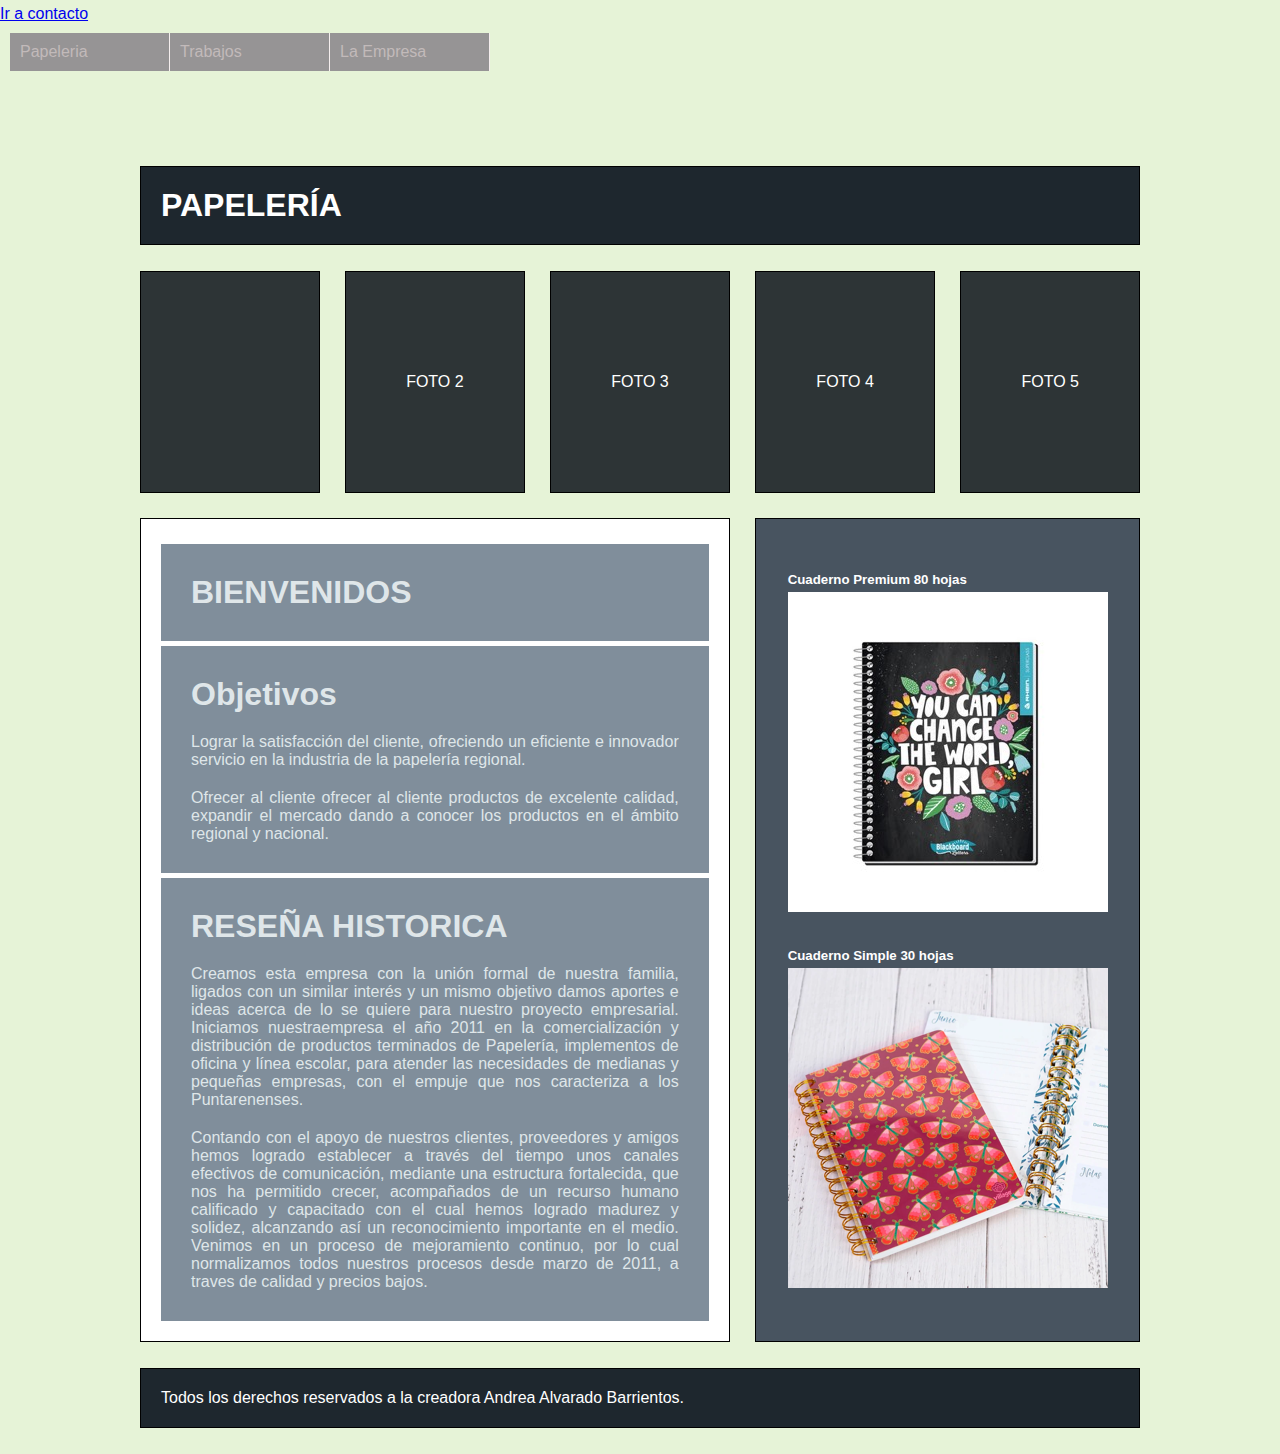
<file: index.html>
<!DOCTYPE html>
<html lang="es">

<head>
    <meta charset="UTF-8">
    <meta name="viewport" content="width=device-width, initial-scale=1.0">
   <!---- <meta http-equiv="X-UA-Compatible" content="ie=edge"> -->
    <title>Papeleria ANELAID</title>
    <!-- Font -->
    <!--<link href="https://fonts.googleapis.com/css?family=Manjari&display=swap" rel="stylesheet"> -->
    <!-- CSS -->
    <link rel="stylesheet" href="estilo1.css">
</head>

<body>
    <a href="./contacto.html" target="_blank"> Ir a contacto </a>

    <header class="title">
       <!---- <h1>PAPELERÍA ANELAID</h1>-->
       
        <nav id="menu">
            <li><a href="#" title="Homepage" class="selected">Papeleria</a>
                <ul>
                    <li><a href="#" title="Somos">Quienes Somos</a></li>
                    <li><a href="#" title="Historia">Historia</a></li>
                </ul>
            </li>
            <li><a href="#" title="Projects">Trabajos</a>
                <ul>
                    <li><a href="#" title="Older projects">Proyectos Realizados</a>
                        <ul>
                            <li><a href="#" title="Planners">Planners</a></li>
                            <li><a href="#" title="Cuadernos">Cuadernos</a></li>
                            <li><a href="#" title="Agendas">Agendas</a></li>
                        </ul>
                    </li>
                    <li><a href="#" title="Proyectos Actuales">Proyectos Actuales</a>
                        <ul>
                            <li><a href="#" title="Album">Album de Fotos</a></li>
                            <li><a href="#" title="Croqueras">Croqueras</a>
                                <ul>
                                    <li><a href="#" title="Profesionales">Profesionales</a></li>
                                    <li><a href="#" title="Estudiantiles">Estudiantiles</a></li>
                                    <li><a href="#" title="Maternales">Maternales</a></li>
                                </ul>
                            </li>
                            <li><a href="#" title="En Proceso">En Proceso</a>
                                <ul>
                                    <li><a href="#" title="Colegios">Colegios</a></li>
                                    <li><a href="#" title="Universidades">Universidades</a></li>
                                    <li><a href="#" title="Empresas">Empresas</a></li>
                                </ul>
                            </li>
                        </ul>
                    </li>
                </ul>
            </li>
           <!--- <li><a href="#" title="Contacto">Contacto</a></li>-->

            <li><a href="#" title="La Empresa">La Empresa</a></li>
        </nav>
        <br><br><br><br>
    </header>

    <div class="container">
        <p></p><p></p>
        <header class="header">
         
            <h1>PAPELERÍA</h1>
        </header>

        <div class="related-post">
            
        </div>
        <div class="related-post">
           FOTO 2 
        </div>
        <div class="related-post">
            FOTO 3
        </div>
        <div class="related-post">
           FOTO 4 
        </div>
        <div class="related-post">
          FOTO 5
        </div>

        <main class="content">
            <article class="article">
                <h1>BIENVENIDOS</h1>
            </article>

            <article class="article">
                <h1>Objetivos</h1>
                <p>Lograr la satisfacción del cliente, ofreciendo un eficiente e innovador servicio en la industria de la papelería regional.</p>
                <p>Ofrecer al cliente ofrecer al cliente productos de excelente calidad, expandir el mercado dando a conocer los productos en el 
                    ámbito regional y nacional.</p>

            </article>
            <article class="article">
                <h1>RESEÑA HISTORICA</h1>
                <p>Creamos esta empresa con la unión formal de nuestra familia, ligados con un similar interés y un mismo objetivo  
                    damos  aportes e ideas acerca de lo se quiere para nuestro proyecto empresarial. Iniciamos nuestraempresa el año 2011 
                    en la comercialización y distribución de productos terminados de Papelería, implementos de oficina y línea escolar, 
                    para atender las necesidades de medianas y pequeñas empresas, con el empuje que nos caracteriza a los Puntarenenses.
                    
                <p>Contando con el apoyo de nuestros clientes, proveedores y amigos hemos logrado establecer a través del tiempo unos 
                    canales efectivos de comunicación, mediante una estructura fortalecida, que nos ha permitido crecer, acompañados de un 
                    recurso humano calificado y capacitado con el cual hemos logrado madurez y solidez, alcanzando así un reconocimiento 
                    importante en el medio. Venimos en un proceso de mejoramiento continuo, por lo cual normalizamos todos nuestros procesos 
                    desde marzo de 2011, a traves de calidad y precios bajos.</p>
            </article>
        </main>

        <aside class="sidebar">
            <div>
                <h5>Cuaderno Premium 80 hojas</h5>
                <img src="./2.jpeg" alt="" >
            </article>
            <div>
               <br><br> <h5>Cuaderno Simple 30 hojas</h5>
                <img src="./1.png" alt="" >
               
            </article>
           
        </aside>

        <footer class="footer">
           
            <p>Todos los derechos reservados a la creadora Andrea Alvarado Barrientos.</p>
        </footer>

    </div>
</body>

</html>
</file>
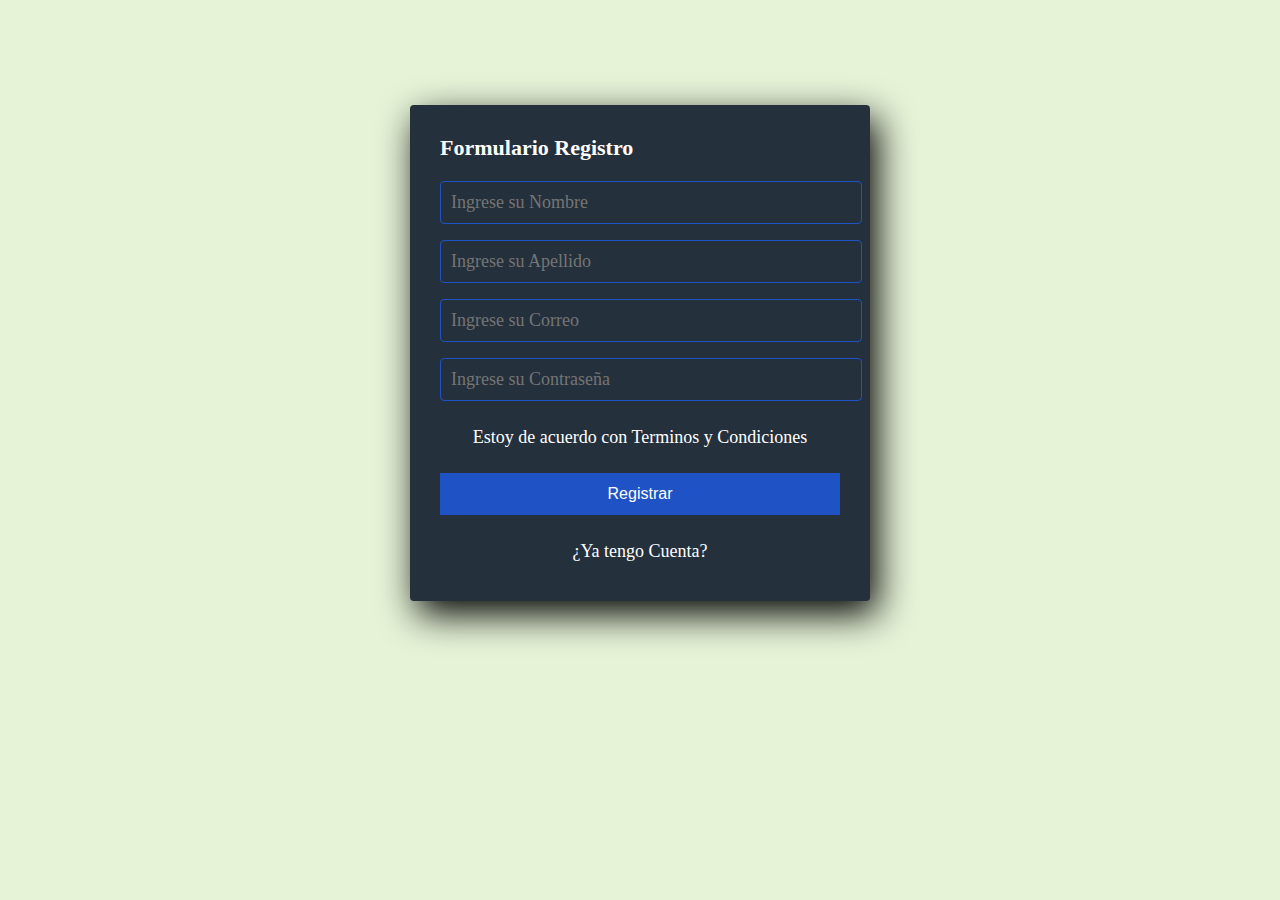
<file: contacto.html>
<!DOCTYPE html>
<html lang="es">
<head>
 
  <link rel="stylesheet" href="estilo1.css">
  <title>Formulario Registro</title>
</head>
<body>
  <section class="form-register">
    <h4>Formulario Registro</h4>
    <input class="controls" type="text" name="nombres" id="nombres" placeholder="Ingrese su Nombre">
    <input class="controls" type="text" name="apellidos" id="apellidos" placeholder="Ingrese su Apellido">
    <input class="controls" type="email" name="correo" id="correo" placeholder="Ingrese su Correo">
    <input class="controls" type="password" name="correo" id="correo" placeholder="Ingrese su Contraseña">
    <p>Estoy de acuerdo con <a href="#">Terminos y Condiciones</a></p>
    <input class="botons" type="submit" value="Registrar">
    <p><a href="#">¿Ya tengo Cuenta?</a></p>
  </section>

</body>
</html>
</file>
<file: estilo1.css>
/* General Styles */

* {
    margin: 0;
    padding: 0;
}

body {
    
   /* background: radial-gradient(rgb(241, 191, 191) 3px, transparent 4px), radial-gradient(black 3px, transparent 4px), linear-gradient(#fff 4px, transparent 0), linear-gradient(45deg, transparent 74px, transparent 75px, #a4a4a4 75px, #a4a4a4 76px, transparent 77px, transparent 109px), linear-gradient(-45deg, transparent 75px, transparent 76px, #a4a4a4 76px, #a4a4a4 77px, transparent 78px, transparent 109px), #fff;*/
   background-color: rgb(230, 243, 215); 
   background-size: 109px 109px, 109px 109px, 100% 6px, 109px 109px, 109px 109px;
    background-position: 54px 55px, 0px 0px, 0px 0px, 0px 0px, 0px 0px;
    color: #000000;
    font-family: 'Manjari', sans-serif;
    padding-top: 5px;
    
}

/* HEADER */

.title h1 {
    padding: 20px 0;
    text-align: center;
    font-size: 2.9em;
    text-transform: uppercase;
}

/* CONTAINER */

.container {
    width: 90%;
    max-width: 1000px;
    margin: 1.6em auto;
    display: grid;
    gap: 1.6em;
    /* grid-template-columns: repeat(4, 1fr) 3%; */
    grid-template-columns: repeat(5, 1fr);
}

.container>.header, .container>.content, .container>.sidebar, .container>.footer, .container>div {
    background: #fff;
    padding: 20px;
    border: 1px solid #000000;
}

.container>.header, .container>.footer {
    grid-column: 1/-1;
    background-color: #1e272e;
    color: #ffffff;
}

.container>.content {
    grid-column: span 3;
    grid-row: span 4;
}

.content>.article {
    background: #808e9b;
    padding: 20px;
    margin-top: 5px;
    color: #dfe6e9
}

.content .article h1,
.content .article p {
    padding: 10px;
}

.container>.sidebar {
    grid-column: span 2;
    grid-row: span 4;
    background: #485460;
    color: #ffffff;
    display: flex;
    align-items: center;
    justify-content: center;
}

.container .sidebar img {
    display: block;
    width: 100%;
    margin-top: 5px;
}

.container>.related-post {
    background: #2d3436;
    color: #ffffff;
    height: 180px;
    ;
    display: flex;
    align-items: center;
    justify-content: center;
    transition: all 0.5s ease;
}

.container>.related-post:hover {
    cursor: pointer;
    color: #000000;
    background: #ffffff;
}
p{
    text-align: justify;
}

/* Menu inicial*/

#menu, #menu ul {
    list-style:none;
    padding: 10px;
    margin:0;
}

#menu li {
    float:left;
    position:relative;
    width: 10em;
  
}

#menu li ul {
    position:absolute;
    display:none;
 
    
}

#menu li ul li ul {
    margin-top:-2.2em;
    margin-left:10em;
    
}

#menu li ul li ul li ul {
    margin-top:-2.2em;
    margin-left:10em;
}

#menu a {
    display:block;
    border-right:1px solid rgb(245, 238, 238);
    background:#969495;
    color:#c2baba;
    text-decoration:none;
    padding:10px;
   
}

#menu a:hover {
    background-color:#e8eff1;
    color:rgb(126, 134, 51);
}

#menu ul {
    border-top:1px solid #fff;
}

#menu ul a {
    border-right:none;
    border-right:1px solid #fff;
    border-bottom:1px solid #fff;
    border-left:1px solid #fff;
    background:#ebece6;
}


#menu li:hover ul ul {
    display:none;
}

#menu li:hover ul ul ul {
    display:none;
}

#menu li ul li:hover ul ul {
    display:none;
}

#menu li:hover ul {
    display:block;
}

#menu li ul li:hover ul{
    display:block;
}

#menu li ul li ul li:hover ul{
    display:block;
}

/* FORMULARIO DE CONTACTO */


.form-register {
    width: 400px;
    background: #24303c;
    padding: 30px;
    margin: auto;
    margin-top: 100px;
    border-radius: 4px;
    font-family: 'calibri';
    color: white;
    box-shadow: 7px 13px 37px #000;
  }
  
  .form-register h4 {
    font-size: 22px;
    margin-bottom: 20px;
  }
  
  .controls {
    width: 100%;
    background: #24303c;
    padding: 10px;
    border-radius: 4px;
    margin-bottom: 16px;
    border: 1px solid #1f53c5;
    font-family: 'calibri';
    font-size: 18px;
    color: white;
  }
  
  .form-register p {
    height: 40px;
    text-align: center;
    font-size: 18px;
    line-height: 40px;
  }
  
  .form-register a {
    color: white;
    text-decoration: none;
  }
  
  .form-register a:hover {
    color: white;
    text-decoration: underline;
  }
  
  .form-register .botons {
    width: 100%;
    background: #1f53c5;
    border: none;
    padding: 12px;
    color: white;
    margin: 16px 0;
    font-size: 16px;
  }
</file>
